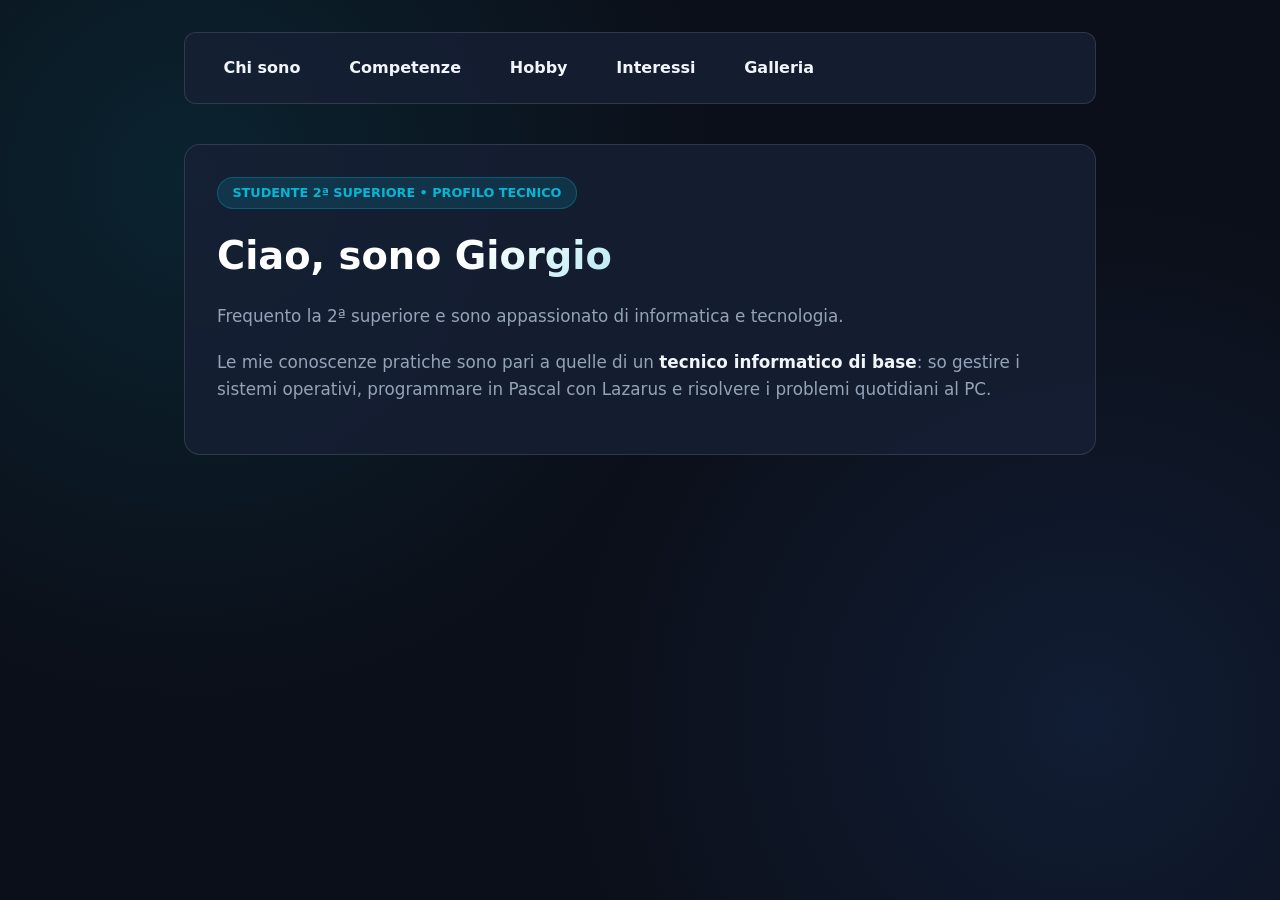
<file: index.html>
<!DOCTYPE html>
<html lang="it">
<head>
    <meta charset="utf-8">
    <title>Chi sono</title>
    <link rel="stylesheet" href="style.css">
</head>
<body>

    <nav>
        <a href="index.html">Chi sono</a>
        <a href="competenze.html">Competenze</a>
        <a href="hobby.html">Hobby</a>
        <a href="interessi.html">Interessi</a>
        <a href="galleria.html">Galleria</a>
    </nav>

    <div class="hero-box">
        <span class="badge">Studente 2ª Superiore • Profilo Tecnico</span>
        <h1>Ciao, sono Giorgio</h1>
        <p>Frequento la 2ª superiore e sono appassionato di informatica e tecnologia.</p>
        <p>Le mie conoscenze pratiche sono pari a quelle di un <strong>tecnico informatico di base</strong>: so gestire i sistemi operativi, programmare in Pascal con Lazarus e risolvere i problemi quotidiani al PC.</p>
    </div>

</body>
</html>
</file>
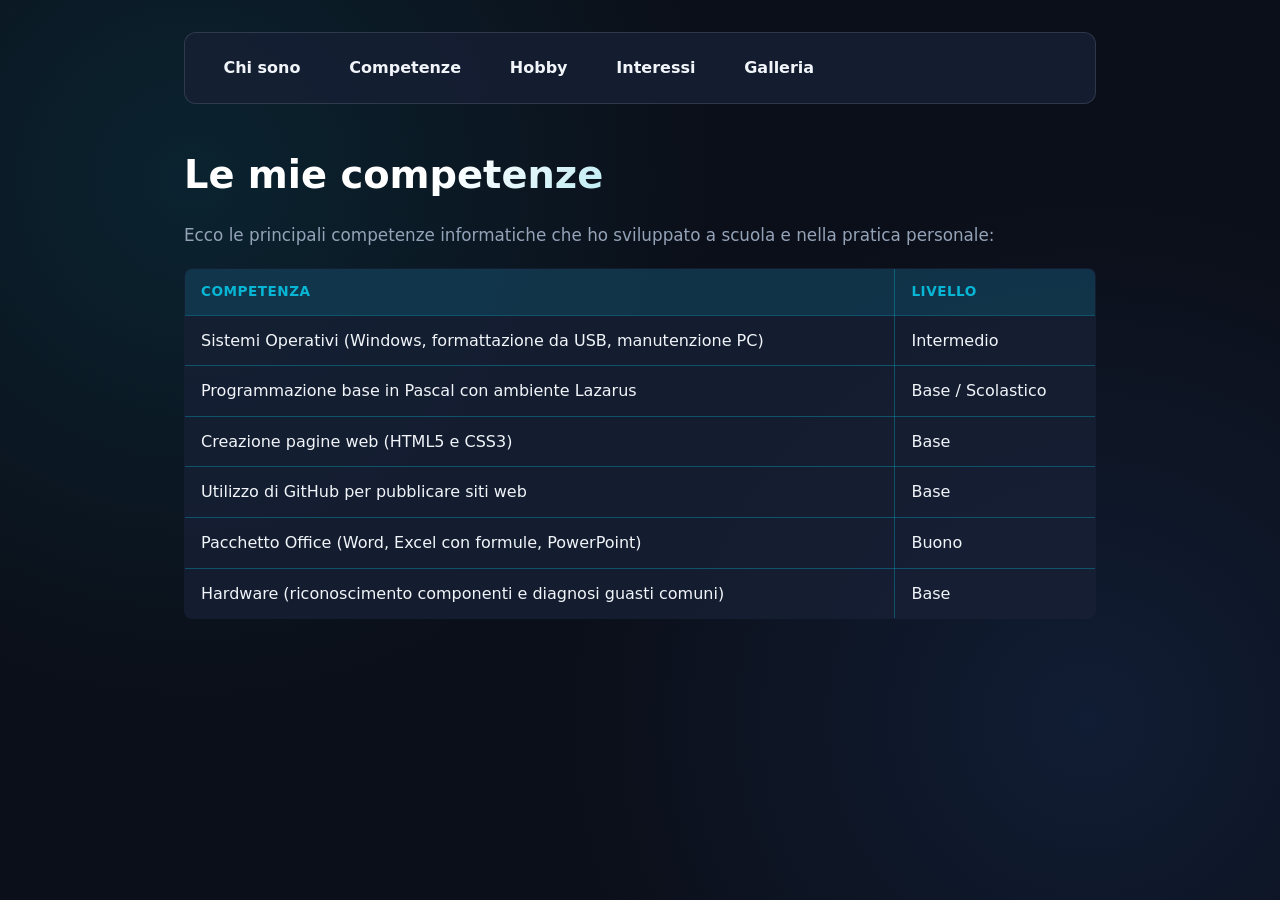
<file: competenze.html>
<!DOCTYPE html>
<html lang="it">
<head>
    <meta charset="utf-8">
    <title>Le mie competenze</title>
    <link rel="stylesheet" href="style.css">
</head>
<body>

    <nav>
        <a href="index.html">Chi sono</a>
        <a href="competenze.html">Competenze</a>
        <a href="hobby.html">Hobby</a>
        <a href="interessi.html">Interessi</a>
        <a href="galleria.html">Galleria</a>
    </nav>

    <h1>Le mie competenze</h1>
    <p>Ecco le principali competenze informatiche che ho sviluppato a scuola e nella pratica personale:</p>

    <table>
        <tr>
            <th>Competenza</th>
            <th>Livello</th>
        </tr>
        <tr>
            <td>Sistemi Operativi (Windows, formattazione da USB, manutenzione PC)</td>
            <td>Intermedio</td>
        </tr>
        <tr>
            <td>Programmazione base in Pascal con ambiente Lazarus</td>
            <td>Base / Scolastico</td>
        </tr>
        <tr>
            <td>Creazione pagine web (HTML5 e CSS3)</td>
            <td>Base</td>
        </tr>
        <tr>
            <td>Utilizzo di GitHub per pubblicare siti web</td>
            <td>Base</td>
        </tr>
        <tr>
            <td>Pacchetto Office (Word, Excel con formule, PowerPoint)</td>
            <td>Buono</td>
        </tr>
        <tr>
            <td>Hardware (riconoscimento componenti e diagnosi guasti comuni)</td>
            <td>Base</td>
        </tr>
    </table>

</body>
</html>
</file>
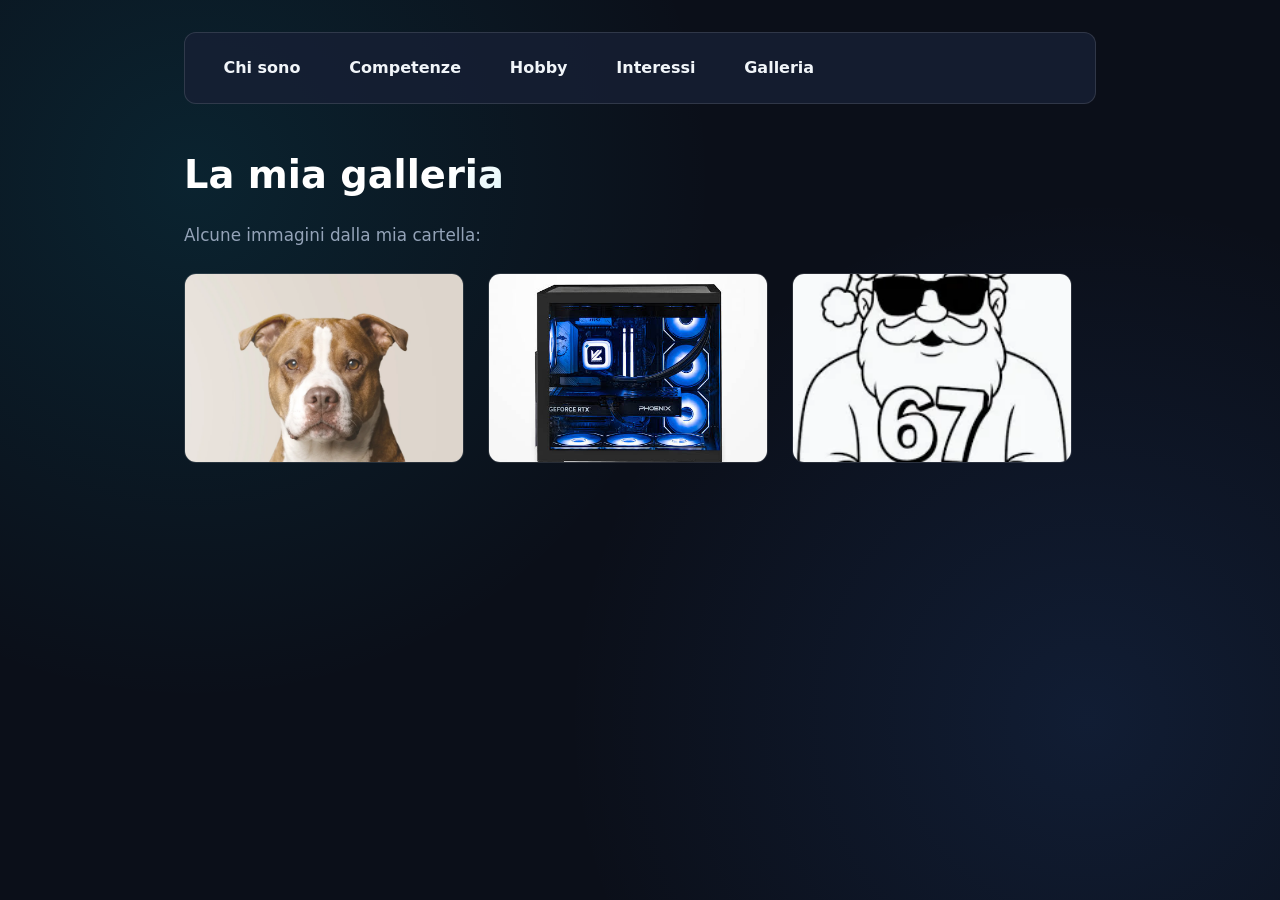
<file: galleria.html>
<!DOCTYPE html>
<html lang="it">
<head>
    <meta charset="utf-8">
    <title>La mia galleria</title>
    <link rel="stylesheet" href="style.css">
</head>
<body>

    <nav>
        <a href="index.html">Chi sono</a>
        <a href="competenze.html">Competenze</a>
        <a href="hobby.html">Hobby</a>
        <a href="interessi.html">Interessi</a>
        <a href="galleria.html">Galleria</a>
    </nav>

    <h1>La mia galleria</h1>
    <p>Alcune immagini dalla mia cartella:</p>

    <div class="gallery">
        <img src="foto1.jpg" alt="Foto 1 di Giorgio">
        <img src="foto2.jpg" alt="Foto 2 di Giorgio">
        <img src="foto3.jpg" alt="Foto 3 di Giorgio">
    </div>

</body>
</html>
</file>
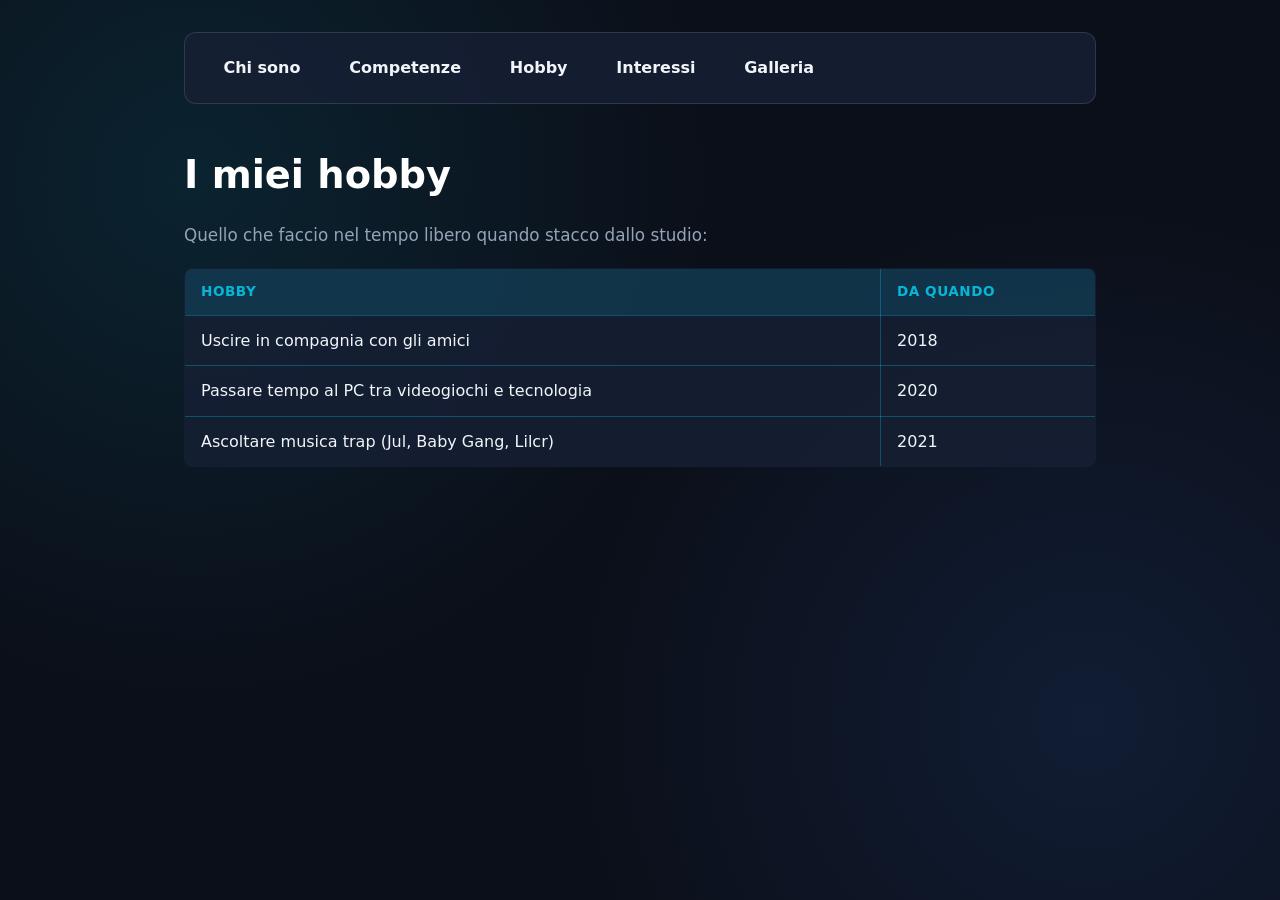
<file: hobby.html>
<!DOCTYPE html>
<html lang="it">
<head>
    <meta charset="utf-8">
    <title>I miei hobby</title>
    <link rel="stylesheet" href="style.css">
</head>
<body>

    <nav>
        <a href="index.html">Chi sono</a>
        <a href="competenze.html">Competenze</a>
        <a href="hobby.html">Hobby</a>
        <a href="interessi.html">Interessi</a>
        <a href="galleria.html">Galleria</a>
    </nav>

    <h1>I miei hobby</h1>
    <p>Quello che faccio nel tempo libero quando stacco dallo studio:</p>

    <table>
        <tr>
            <th>Hobby</th>
            <th>Da quando</th>
        </tr>
        <tr>
            <td>Uscire in compagnia con gli amici</td>
            <td>2018</td>
        </tr>
        <tr>
            <td>Passare tempo al PC tra videogiochi e tecnologia</td>
            <td>2020</td>
        </tr>
        <tr>
            <td>Ascoltare musica trap (Jul, Baby Gang, Lilcr)</td>
            <td>2021</td>
        </tr>
    </table>

</body>
</html>
</file>
<file: style.css>
/* --- STILE GENERALE (TEMA DARK MODE OTTIMIZZATO) --- */
:root {
    --bg-color: #0b0f19;
    --card-bg: rgba(23, 32, 53, 0.8);
    --text-main: #f1f5f9;
    --text-muted: #94a3b8;
    --accent-cyan: #06b6d4;
    --accent-blue: #3b82f6;
    --border-color: rgba(255, 255, 255, 0.12);
}

* {
    margin: 0;
    padding: 0;
    box-sizing: border-box;
    font-family: system-ui, -apple-system, 'Segoe UI', Roboto, Arial, sans-serif;
}

body {
    background-color: var(--bg-color);
    color: var(--text-main);
    line-height: 1.6;
    max-width: 960px;
    margin: 0 auto;
    padding: 2rem 1.5rem;
    background-image: 
        radial-gradient(circle at 15% 20%, rgba(6, 182, 212, 0.12) 0%, transparent 40%),
        radial-gradient(circle at 85% 80%, rgba(59, 130, 246, 0.12) 0%, transparent 40%);
    min-height: 100vh;
}

/* --- MENU DI NAVIGAZIONE --- */
nav {
    background: var(--card-bg);
    border: 1px solid var(--border-color);
    border-radius: 12px;
    padding: 1rem 1.5rem;
    margin-bottom: 2.5rem;
    display: flex;
    flex-wrap: wrap;
    gap: 0.5rem;
}

nav a {
    margin-right: 12px;
    color: var(--text-main);
    text-decoration: none;
    font-weight: 600;
    padding: 0.4rem 0.9rem;
    border-radius: 8px;
    transition: background 0.2s ease, color 0.2s ease;
}

nav a:hover {
    background: rgba(6, 182, 212, 0.18);
    color: var(--accent-cyan);
}

/* --- TITOLI E TESTI --- */
h1 {
    font-size: 2.4rem;
    font-weight: 800;
    margin-bottom: 1rem;
    background: linear-gradient(135deg, #ffffff 30%, var(--accent-cyan) 100%);
    -webkit-background-clip: text;
    -webkit-text-fill-color: transparent;
}

p {
    color: var(--text-muted);
    font-size: 1.05rem;
    margin-bottom: 1.2rem;
}

strong {
    color: var(--text-main);
}

/* --- TABELLE (Competenze e Hobby) --- */
table {
    width: 100%;
    background: var(--card-bg);
    margin-top: 1.2rem;
    margin-bottom: 2rem;
    border-radius: 8px;
    overflow: hidden;
}

table, th, td {
    border: 1px solid rgba(6, 182, 212, 0.35);
    border-collapse: collapse;
    padding: 12px 16px;
    text-align: left;
}

th {
    background: rgba(6, 182, 212, 0.15);
    color: var(--accent-cyan);
    font-weight: 700;
    text-transform: uppercase;
    font-size: 0.85rem;
    letter-spacing: 0.5px;
}

tr:hover td {
    background: rgba(255, 255, 255, 0.03);
}

/* --- LISTA PUNTATA (Interessi) --- */
ul {
    background: var(--card-bg);
    border: 1px solid var(--border-color);
    border-radius: 12px;
    padding: 1.5rem 2.5rem;
    margin-top: 1rem;
}

li {
    margin-bottom: 0.7rem;
    color: var(--text-main);
}

li::marker {
    color: var(--accent-cyan);
}

/* --- GALLERIA IMMAGINI --- */
.gallery {
    display: flex;
    flex-wrap: wrap;
    gap: 1.5rem;
    margin-top: 1.5rem;
}

img {
    width: 280px;
    height: 190px;
    object-fit: cover;
    border-radius: 12px;
    border: 1px solid var(--border-color);
    transition: transform 0.25s ease, border-color 0.25s ease;
}

img:hover {
    transform: translateY(-4px);
    border-color: var(--accent-cyan);
}

/* --- RIQUADRO BENVENUTO HOME --- */
.hero-box {
    background: var(--card-bg);
    border: 1px solid var(--border-color);
    border-radius: 16px;
    padding: 2rem;
}

.badge {
    display: inline-block;
    padding: 0.3rem 0.9rem;
    background: rgba(6, 182, 212, 0.15);
    border: 1px solid rgba(6, 182, 212, 0.3);
    color: var(--accent-cyan);
    border-radius: 50px;
    font-size: 0.8rem;
    font-weight: 600;
    margin-bottom: 1rem;
    text-transform: uppercase;
}
</file>
